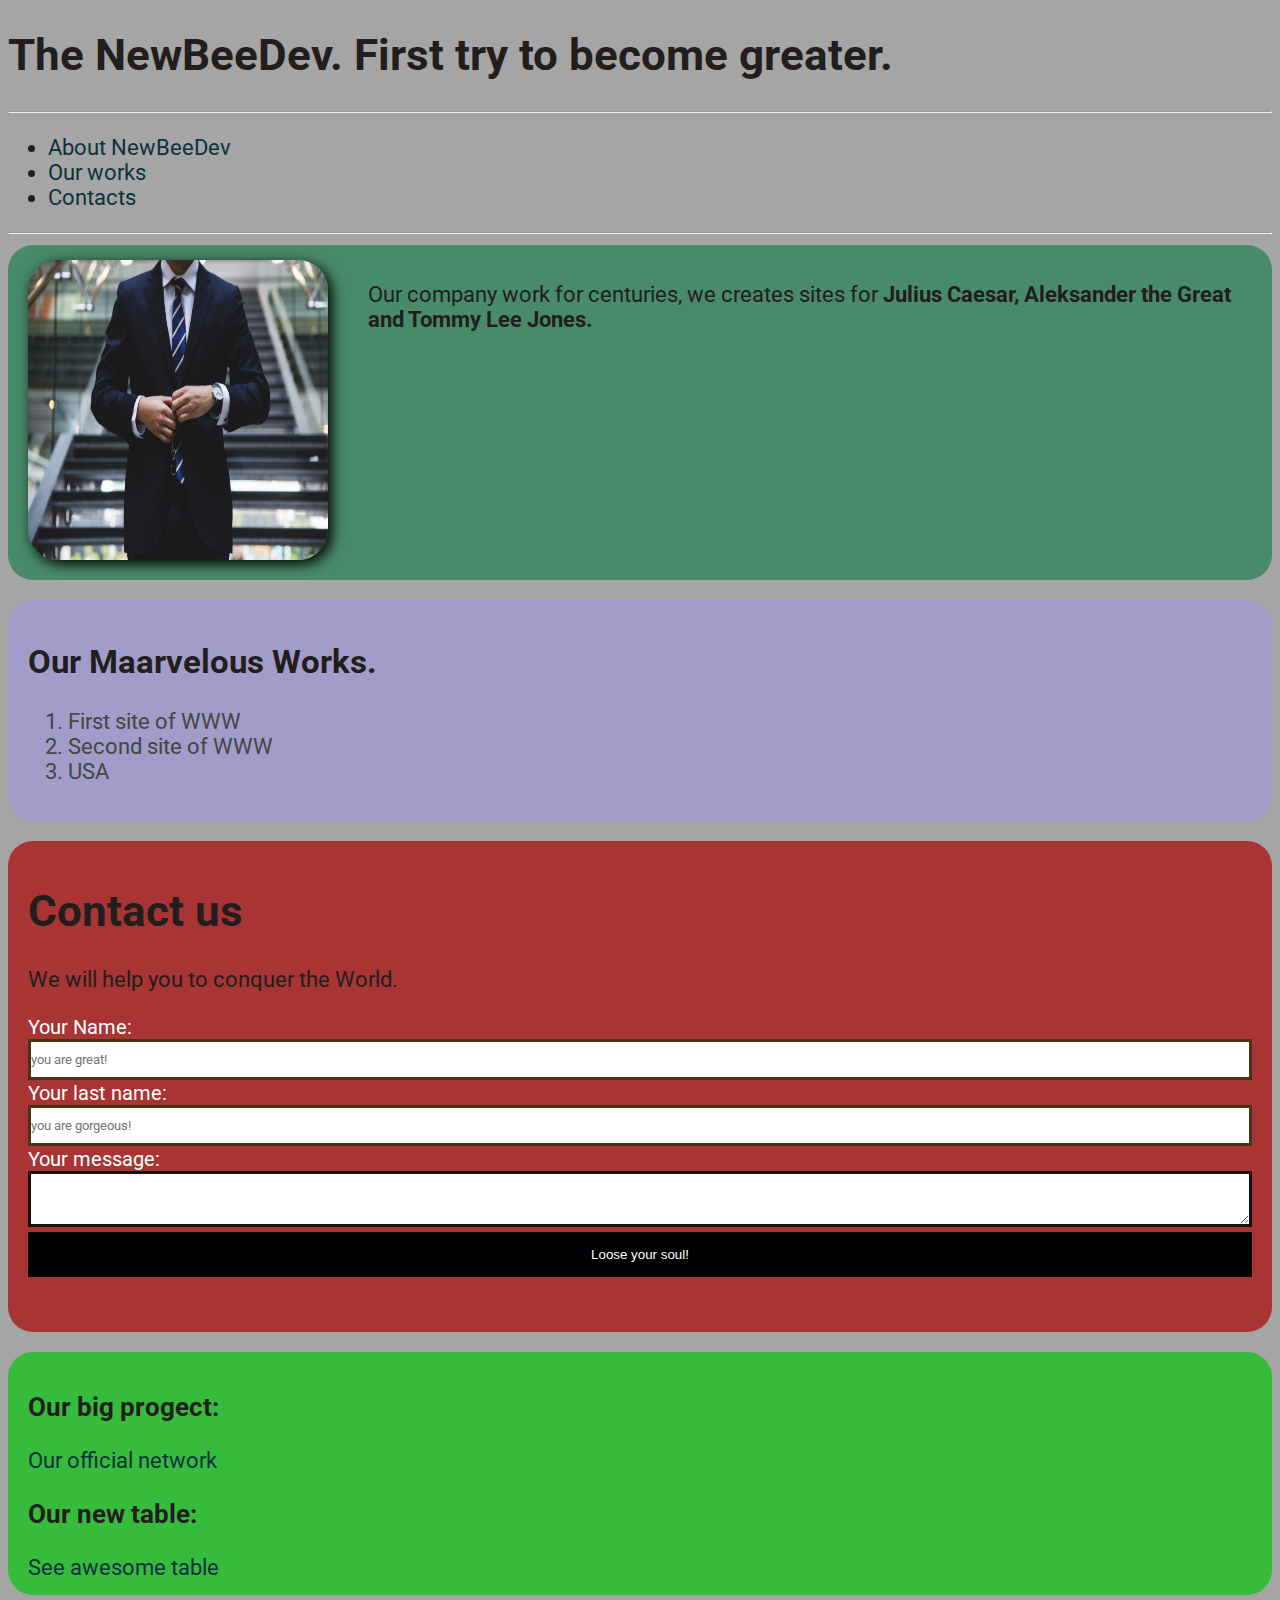
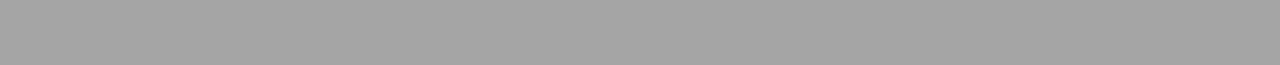
<file: index.html>
<!DOCTYPE html>
<html lang="en">
  <head>
    <meta charset="UTF-8" />
    <meta name="author" content="Ilya" />
    <meta name="description" content="Portfolio frontend page/" />
    <title>NewBeeDev</title>
    <link rel="icon" href="devil.png" type="image/x-icon" />
    <link rel="stylesheet" href="main.css" type="text/css" />
  </head>
  <body>
    <h1>The NewBeeDev. First try to become greater.</h1>
    <hr />
    <header>
      <nav aria-level="primary-navigation">
        <ul>
          <li>
            <a href="#aboutus">About NewBeeDev</a>
          </li>
          <li>
            <a href="#works">Our works</a>
          </li>
          <li>
            <a href="#contacts">Contacts</a>
          </li>
        </ul>
      </nav>
    </header>
    <hr />
    <main>
      <div class="container">
        <section id="aboutus" class="box about">
          <div class="picture">
            <img
              src="OurBoss.jpg"
              alt="Here must be our boss"
              title="Our BigBoss"
              class="boss"
            />
          </div>
          <div class="text-info">
            <p>
              Our company work for centuries, we creates sites for
              <strong
                >Julius Caesar, Aleksander the Great and Tommy Lee
                Jones.</strong
              >
            </p>
          </div>
        </section>

        <section id="works" class="box works">
          <h2>Our Maarvelous Works.</h2>
          <ol class="list">
            <li>First site of WWW</li>
            <li>Second site of WWW</li>
            <li>USA</li>
          </ol>
        </section>

        <section id="contacts" class="box contacts">
          <article id="communication"></article>
          <h1>Contact us</h1>
          <p>We will help you to conquer the World.</p>
          <div class="row">
            <form action="https://httpbin.org" method="get" class="row">
              <div class="form-group">
                <label for="Name">Your Name:</label>
                <input
                  type="text"
                  name="nameofourslave"
                  id="nameofourslave"
                  placeholder="you are great!"
                />
              </div>
              <div class="form-group">
                <label for="lastName">Your last name:</label>
                <input
                  type="text"
                  name="lastnameofourslave"
                  id="lastnameofourslave"
                  placeholder="you are gorgeous!"
                />
              </div>
              <div class="form-group">
                <label for="message">Your message:</label>
                <textarea id="text" rows="2" cols="15"></textarea>
              </div>
              <button id="submit">Loose your soul!</button>
            </form>
          </div>
        </section>
        <section id="mysocial" class="box social">
          <h3>Our big progect:</h3>
          <a href="https://youtu.be/dQw4w9WgXcQ?t=18">Our official network</a>
          <h3>Our new table:</h3>
          <a href="table.html">See awesome table</a>
        </section>
      </div>
      <div class="position">
        <div class="box"></div>
      </div>
    </main>
  </body>
</html>
</file>
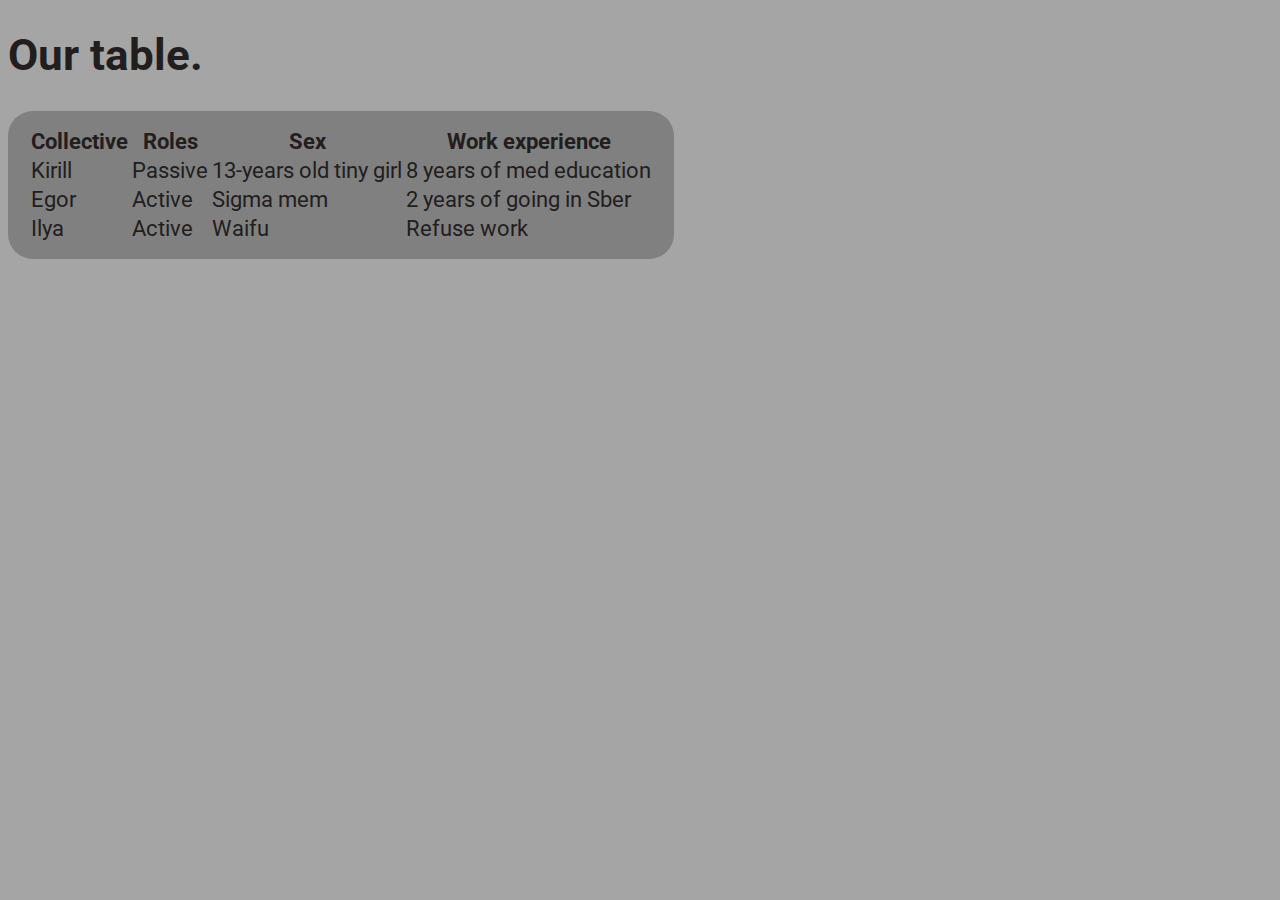
<file: table.html>
<!DOCTYPE html>
<html lang="en">
  <head>
    <meta charset="UTF-8" />
    <meta name="author" content="Ilya" />
    <meta name="description" content="Portfolio frontend page/" />
    <title>NewBeeDev</title>
    <link rel="icon" href="devil.png" type="image/x-icon" />
    <link rel="stylesheet" href="main.css" type="text/css" />
  </head>
  <body>
    <h1>Our table.</h1>
    <table class="table">
      <th>Collective</th>
      <th>Roles</th>
      <th>Sex</th>
      <th>Work experience</th>

      <tr>
        <td>Kirill</td>
        <td>Passive</td>
        <td>13-years old tiny girl</td>
        <td>8 years of med education</td>
      </tr>
      <tr>
        <td>Egor</td>
        <td>Active</td>
        <td>Sigma mem</td>
        <td>2 years of going in Sber</td>
      </tr>
      <tr>
        <td>Ilya</td>
        <td>Active</td>
        <td>Waifu</td>
        <td>Refuse work</td>
      </tr>
    </table>
  </body>
</html>
</file>
<file: main.css>
@import url("https://fonts.googleapis.com/css2?family=Roboto&display=swap");

html {
  font-size: 22px;
}
body {
  background-color: #a5a5a5;
  color: rgb(34, 30, 30);
  font-family: "Roboto", sans-serif;
}
.about {
  background: rgb(72, 139, 106);
  display: flex;
}
.text-info {
  margin-left: 40px;
}
@media (max-width: 700px) {
  .about {
    text-align: center;
    display: block;
  }
}
.works {
  background: rgb(161, 156, 201);
}
.contacts {
  background: rgb(168, 52, 52);
}
.social {
  background: rgb(55, 187, 61);
}
.box {
  padding: 15px 20px;
  margin-bottom: 20px;
  border-radius: 25px;
}
.section h3 {
  margin-bottom: 15px;
  text-align: center;
}
.boss {
  width: 300px;
  height: 300px;
  border-radius: 30px;
  box-shadow: 4px 4px 14px rgba(0, 0, 0.25);
}
.abus {
  color: #222222;
  margin: 0;
  font-style: italic;
  font-weight: bold;
  text-decoration: none;
  /* text-transform: none; */
  /* letter-spacing: 15px; */
  /* word-spacing: 42px; */
}
.list {
  padding: 0 40px;
  /* list-style: none; */
}
.list li {
  color: rgb(70, 69, 68);
  /* border-bottom: 1px solid #2b1872; */
}
a {
  color: rgb(13, 50, 59);
  text-decoration: none;
}
a:hover {
  text-decoration: underline;
}
a:active {
  color: red;
}
.table {
  padding: 15px 20px;
  margin-bottom: 20px;
  border-radius: 25px;
  background-color: grey;
}
.form-group label {
  display: center;
  font-size: 20px;
  color: white;
}
.form-group input {
  width: 100%;
  box-sizing: border-box;
  border: none;
  /* background: transparent; */
  color: #000;
  border: 3px solid rgb(70, 52, 18);
  padding: 10px 0 10px;
  outline: none;
  font-family: inherit;
}
.form-group textarea {
  width: 100%;
  box-sizing: border-box;
  border: none;
  /* background: transparent; */
  color: #000;
  border: 3px solid rgb(19, 19, 19);
  padding: 10px 0 10px;
  outline: none;
  font-family: inherit;
}
.row {
  display: flex;
  flex-direction: column;
  margin-bottom: 20px;
}

#submit {
  background: #000;
  padding: 15px 20px;
  color: white;
  border: none;
  cursor: pointer;
}
#submit:hover {
  opacity: 0.7;
}
/* Position*/
/* .position {
  position: relative;
  border: 4px solid black;
  margin-top: 40px;
  padding: 20px;
  height: 300px;
}
.box {
  position: fixed;
  bottom: 50px;
  right: 50px;
  width: 50px;
  height: 50px;
  border-radius: 100%;
  background-color: lightcoral;
} */

/* .table td:nth-child(1) {
  color: red;
}
.table tr:nth-child(odd) {
  color: green;
} */
/* a:visited {
  color: aquamarine;
} */
/* .works {
  background: none;
  padding: 15px;
  border: 5px solid green;
  margin: 5px; */
/* border-bottom-style: dotted; */
/* 

/* .contact>article{
  background: #d4d5d8;
} */
</file>
